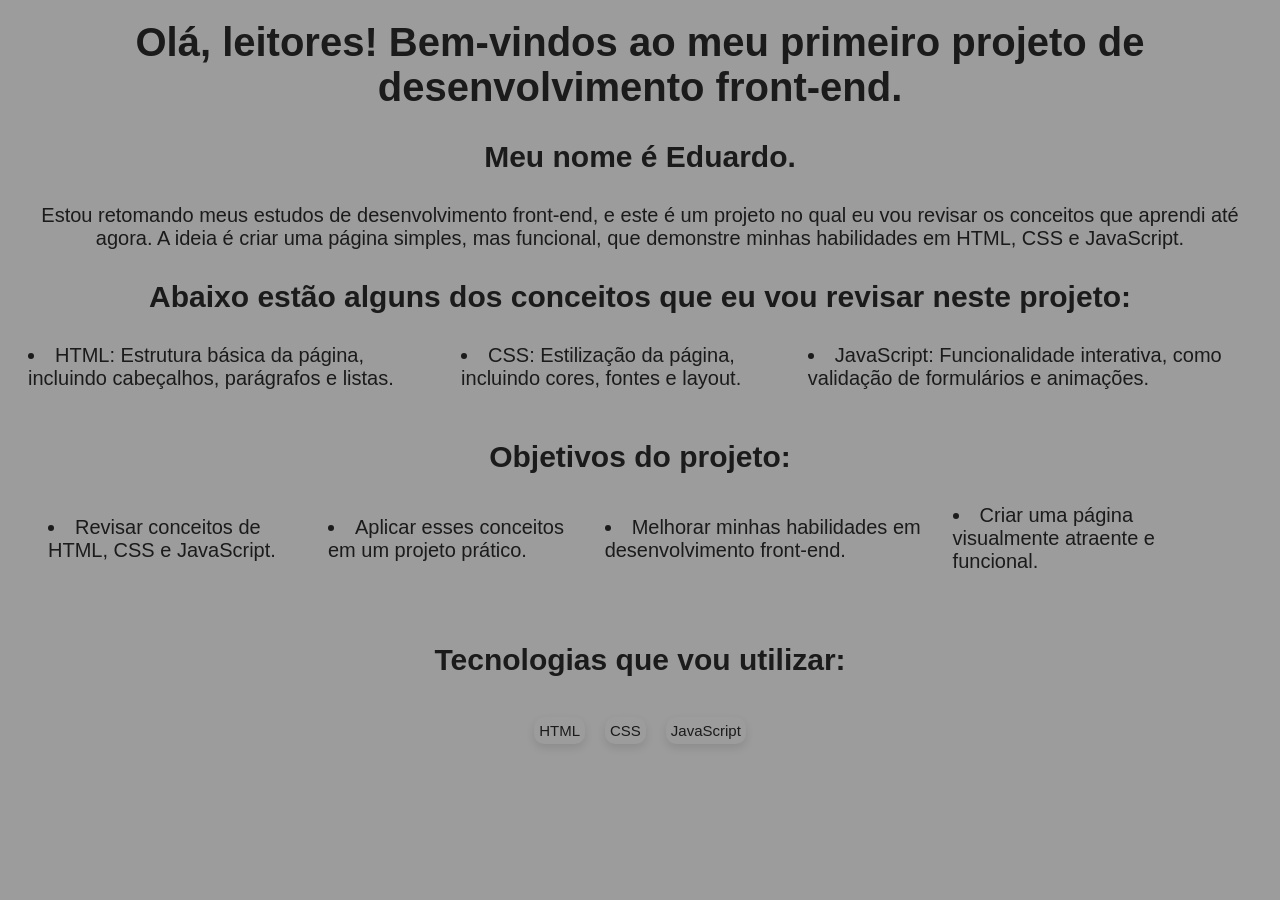
<file: index.html>
<!DOCTYPE html>
<html lang="pt-BR">
    <head>
        <meta charset="UTF-8">
        <meta name="viewport" content="width=device-width, initial-scale=1.0">
        <title>Meu primeiro projeto</title>
        <link rel="stylesheet" href="style.css">
    </head>
    
    <body>
        <h1 class="titulo">
            Olá, leitores! Bem-vindos ao meu primeiro projeto de desenvolvimento front-end.
        </h1>

        <h2 class="subtitulo">
            Meu nome é Eduardo.
        </h2>

        <p>
            Estou retomando meus estudos de desenvolvimento front-end, e este é um projeto no qual eu vou revisar os conceitos que aprendi até agora.
            A ideia é criar uma página simples, mas funcional, que demonstre minhas habilidades em HTML, CSS e JavaScript.
        </p>

        <h2 class="subtitulo">
            Abaixo estão alguns dos conceitos que eu vou revisar neste projeto:
        </h2>

       <ul  class="lista">
                <li>HTML: Estrutura básica da página, incluindo cabeçalhos, parágrafos e listas.</li>
                <li>CSS: Estilização da página, incluindo cores, fontes e layout.</li>
                <li>JavaScript: Funcionalidade interativa, como validação de formulários e animações.</li>
        </ul>
             
        <section>
            <h2 class="subtitulo">
                Objetivos do projeto:
            </h2>
            <ul class="objetivos-lista">
                <li>Revisar conceitos de HTML, CSS e JavaScript.</li>
                <li>Aplicar esses conceitos em um projeto prático.</li>
                <li>Melhorar minhas habilidades em desenvolvimento front-end.</li>
                <li>Criar uma página visualmente atraente e funcional.</li>
            </ul>    
        </section>
        
        <section>
            <h2 class="subtitulo">
                Tecnologias que vou utilizar:
            </h2>

            <div class="tecnologias-card">
                <div class="card">HTML</div>
                <div class="card">CSS</div>
                <div class="card">JavaScript</div>
            </div>
        </section>

    </body>
</html>
</file>
<file: style.css>
body {
    font-family: Arial, sans-serif;
    background-color: #9c9c9c;
    color: #1b1b1b;
}

.titulo {
    font-size: 40px;
    text-align: center;
    padding: 10px;
    margin: 10px;
}

.subtitulo {
    font-size: 30px;
    text-align: center;
    padding: 10px;
    margin: 10px;
}

p {
    font-size: 20px;
    text-align: center;
    padding: 10px;
    margin: 10px;
}

ul {
    font-size: 20px;
    padding: 10px;
    margin: 10px;
    list-style-position: inside;
}

.objetivos-lista, .lista {
    display: flex;
    gap: 20px;
    justify-content: center;
    align-items: center;
}

section {
    font-size: 20px;
    padding: 10px;
    margin: 10px;
}

.tecnologias-card {
    display: flex;
    flex-wrap: wrap;
    gap: 20px;
    padding: 20px;
    justify-content: center;
    align-items: center;
}

.card {
    background: #9c9c9c;
    border-radius: 10px;
    box-shadow: 0 4px 8px rgba(0,0,0,0.1);
    overflow: hidden;
    transition: transform 0.3s ease;
    font-size: 15px;
    display: flex;
    justify-content: center;
    align-items: center;
    padding: 5px;
}

.card:hover {
  transform: translateY(-5px);
}

* {
    box-sizing: border-box;
}
</file>
